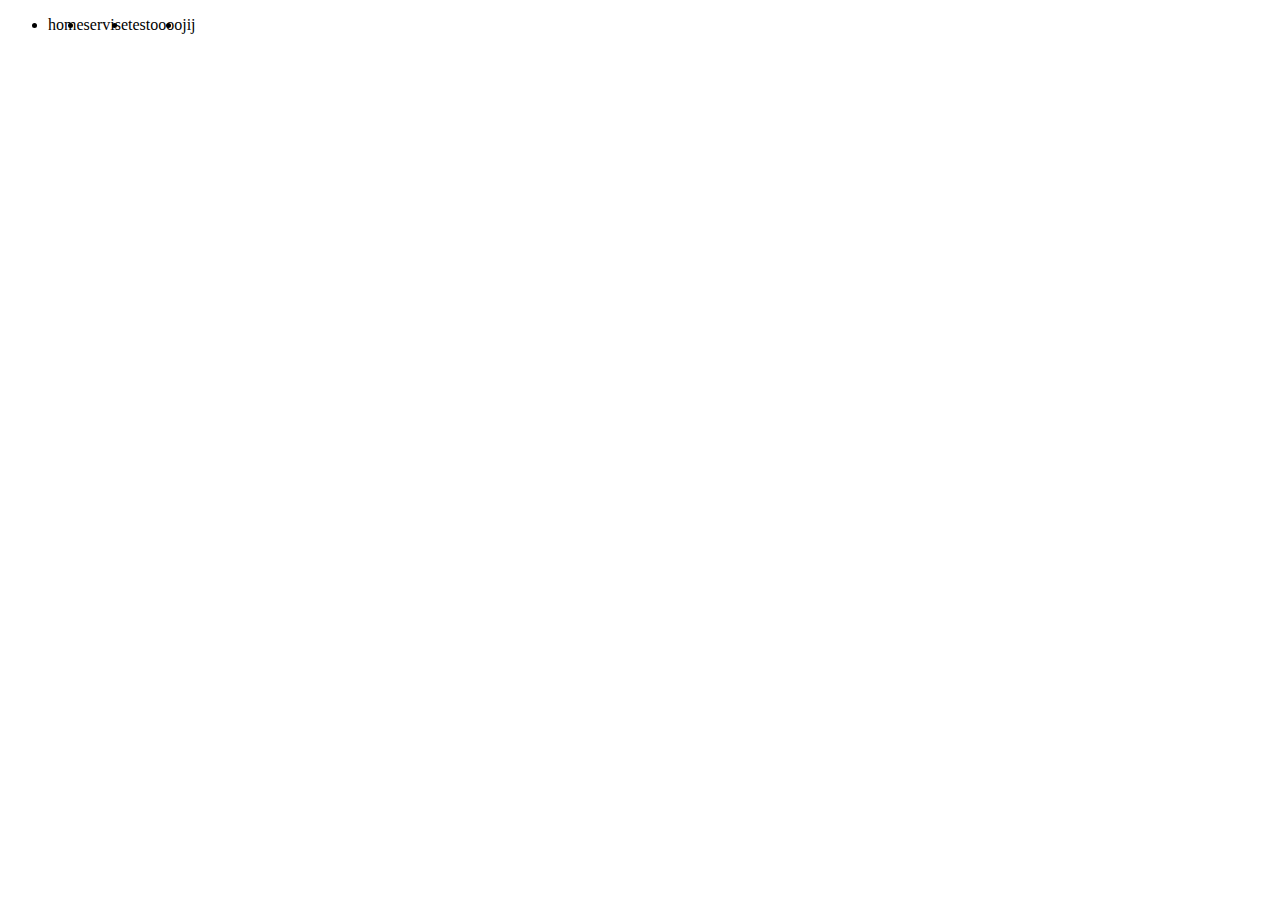
<file: navbar.html>
<!DOCTYPE html>
<html lang="en">
<head>
    <meta charset="UTF-8">
    <meta name="viewport" content="width=device-width, initial-scale=1.0">
    <title>Document</title>
    <style>
        .nav {
            display: flex;
            flex-direction: row;
        }
    </style>
</head>
<body>
    <nav>
        <ul class="nav">
            <li>
                home
            </li>
            <li>servise</li>
            <li>testoooo</li>
            <li>jij</li>
        </ul>
    </nav>
</body>
</html>
</file>
